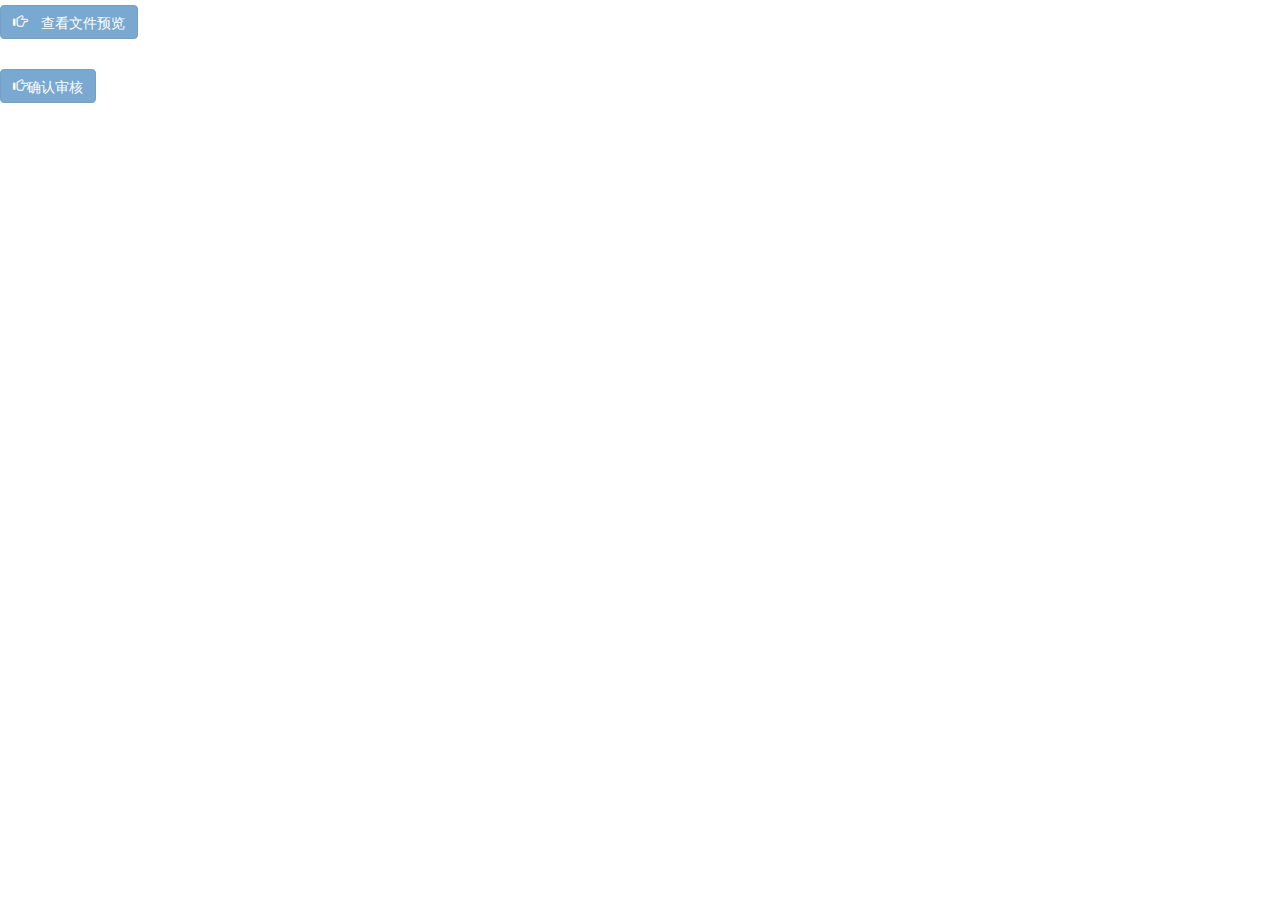
<file: src/main/webapp/a.html>
<!DOCTYPE html>  
<html lang="en">  
<head>  
	<meta charset="UTF-8">  
	<title>审核</title>  
	<link rel="stylesheet" type="text/css" href="bootstarp/css/bootstrap.min.css">
	<link rel="stylesheet" type="text/css" href="bootstarp/css/table/bootstrap-table.css">
	<link rel="stylesheet" type="text/css" href="bootstarp/css/fileInput/fileinput.min.css">
	<script type="text/javascript" src="pJS/jquery.min.js"></script>
	<script type="text/javascript" src="bootstarp/js/bootstrap.min.js"></script>
	<script type="text/javascript" src="bootstarp/js/table/bootstrap-table.js"></script>
	<script type="text/javascript" src="bootstarp/js/table/bootstrap-table-zh-CN.js"></script>
	<script type="text/javascript" src="bootstarp/js/fileInput/fileinput.js"></script>
	<script type="text/javascript" src="bootstarp/js/fileInput/zh.js"></script>
	<script type="text/javascript" src="pJS/jquery.media.js"></script>
	<script type="text/javascript" src="pJS/cookieUtil.js"></script>
	<script type="text/javascript" src="js/a.js"></script>
</head>  
<body >
  <table id="tab"></table>
  <div style="height: 5px;"></div>
  <button type="button" id="yulan" class="btn btn-primary" onclick="pdf();">
    <span class="glyphicon glyphicon-hand-right"> 查看文件预览</span>
  </button>
  <div class="pdf" id="pdf_div">  
	<iframe  id ="pdf_page"  name ="pdf_page" style="width:100%;height:500px;"  >  
	</iframe>  
  </div>
   <div style="height: 5px;"></div>
  <div id="no_div">
  	<button type="button" class="btn btn-primary" onclick="nopdf();">
    <span class="glyphicon glyphicon-hand-right"> 隐藏预览</span>
  </button>
<!--   <button type="button" class="btn btn-primary" onclick="addimg();">
    <span class="glyphicon glyphicon-hand-right"> 盖章</span>
  </button> -->
  </div>
  <div style="height: 5px;"></div>
  <h2 ><span class="label label-default" id="h2"></span></h2>
  <div style="margin-left: 5px;" id="auditbody">
  <!-- <h3>节点名称</h3>
  <span class="label label-info">审核意见</span>
  <div style="height: 5px;"></div>
  <textarea class="form-control" rows="5" name=textarea style="width: 400px;"></textarea>
  <div style="margin-top: 5px;">
	<label class="radio-inline">
		<input type="radio" name="radio1" id="optionsRadios3" value="0" > 同意
	</label>
	<label class="radio-inline">
		<input type="radio" name="radio1" id="optionsRadios4"  value="1"> 不同意
	</label>
	<label class="radio-inline">
		<input type="radio" name="radio1" id="optionsRadios5"  value="2"> 驳回
	</label>
	</div> -->
  </div>
  <div style="margin-top: 20px;">
  <button type="button" id="btn_ok" class="btn btn-primary" onclick="auditok();">
    <span class="glyphicon glyphicon-hand-right">确认审核</span>
  </button>
  </div>
  <!-- <div class="container-fluid">
    <div class="row">
      <div class=" col-md-1">
        <h4>文件名称</h4>
      </div>
      <div class="col-md-3">
      	<input type="text" class="form-control" id="name"  disabled="disabled">
      </div>
      <div class=" col-md-1">
        <h4>文件版本</h4>
      </div>
      <div class="col-md-3">
      	<input type="text" class="form-control" id="name"  disabled="disabled">
      </div>
      <div class=" col-md-1">
        <h4>所属目录</h4>
      </div>
      <div class="col-md-3">
      	<input type="text" class="form-control" id="name"  disabled="disabled">
      </div>
    </div>
  </div> -->
	<!-- <div id="toolbar">
	  <button type="button" class="btn btn-primary" onclick="upload();">
	    <span class="glyphicon glyphicon-cloud-upload">  上传文件</span>
	  </button>
	  <button type="button" class="btn btn-primary" onclick="audit();">
	    <span class="glyphicon glyphicon-hand-right">  提交审核</span>
	  </button>
	</div>
	<table id="tab"></table> -->
	<!-- <div class="pdf" >  
		<iframe  id ="pdf_page"  name ="pdf_page" style="width:100%;height:500px;margin-left: 5px;margin-right: 5px;"  >  
		</iframe>  
	</div> --> 
	<!-- 上传文件模态框 -->
	<div class="modal fade" id="uploadModal" tabindex="-1" role="dialog" aria-labelledby="myModalLabel" aria-hidden="true">
	<div class="modal-dialog">
		<div class="modal-content">
			<div class="modal-header">
				<button type="button" class="close" data-dismiss="modal" aria-hidden="true">
					&times;
				</button>
				<h4 class="modal-title" id="myModalLabel">
					<span class="glyphicon glyphicon-cloud-upload">文件上传</span>
				</h4>
			</div>
			<div class="modal-body">
				<input id="upfile" type="file" class="file" data-show-preview="false" data-language="zh" 
					data-show-Upload="false">
				<div id="file-config" style="margin-top: 15px;">
				<input type="text" class="form-control" id="version" placeholder="文件版本">
				  <div class="container-fluid">
				  <!-- <input type="text" class="form-control" id="version" placeholder="文件版本"> -->
				    <!-- <div class="row">
				       <div class=" col-sm-2">
				      	<span>文件名</span>
				      </div>
				      <div class="col-sm-4">
				      	<input type="text" class="form-control" id="fileName" >
				      </div> 
				      <div class="col-sm-2">
				      	<span>文件版本</span>
				      </div>
				      <div class="col-sm-10">
				      	<input type="text" class="form-control" id="version" placeholder="文件版本">
				      </div> 
				   </div> -->
				<!--    <div class="row">
				     <div class="col-sm-2">
				      	<span>上传目录</span>
				      </div>
				      <div class="col-sm-4">
				      	<input type="text" class="form-control" id="fileName">
				      </div>
				      <div class="col-sm-2">
				      	<span>上传时间</span>
				      </div>
				      <div class="col-sm-4">
				      	<input type="text" class="form-control" id="fileName">
				      </div>
				   </div>
				   <div class="row">
				     <div class="col-sm-2">
				      	<span>上传用户</span>
				      </div>
				      <div class="col-sm-4">
				      	<input type="text" class="form-control" id="fileName">
				      </div>
				   </div> -->
				  </div> 
				</div>
			</div>
			<div class="modal-footer">
				<button type="button" class="btn btn-default" data-dismiss="modal">关闭
				</button>
				<button type="button" class="btn btn-primary" onclick="upok();">
					提交
				</button>
			</div>
		</div>
	</div>
	</div>
</body>  

</html>
</file>
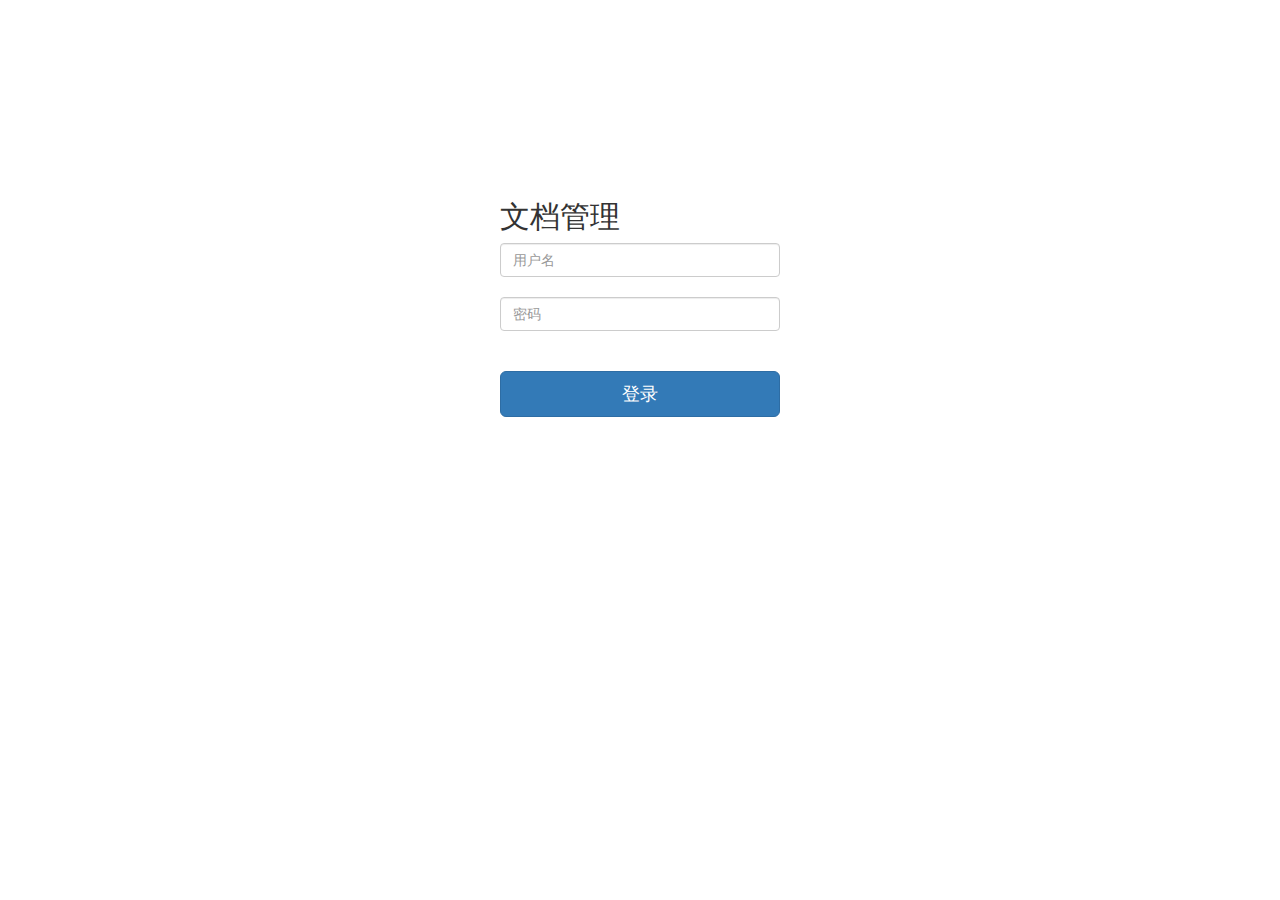
<file: src/main/webapp/login.html>
<!DOCTYPE html>
<html>
<head>
<meta charset="UTF-8">
<title>登录</title>
<link rel="stylesheet" type="text/css" href="bootstarp/css/bootstrap.min.css">
<link rel="stylesheet" type="text/css" href="bootstarp/css/table/bootstrap-table.css">
<link rel="stylesheet" type="text/css" href="bootstarp/css/treeview/bootstrap-treeview.css">
<script type="text/javascript" src="pJS/jquery.min.js"></script>
<script type="text/javascript" src="bootstarp/js/bootstrap.min.js"></script>
<script type="text/javascript" src="pJS/cookieUtil.js"></script>
<script type="text/javascript" src="pJS/encrypt.js"></script>
<script type="text/javascript" src="js/login.js"></script>
<script type="text/javascript">
	function keyevent() {
		if (event.keyCode == 13)
			login();
	}
	document.onkeydown = keyevent;
</script>
</head>
<body >
 <div  >
<form class="form-signin" role="form" style="margin-top: 200px;margin-left: 500px;margin-right: 500px;">
  	<h2 class="form-signin-heading">文档管理</h2>
  	<input id="username" type="text" class="form-control" placeholder="用户名">
  	<br/>
  	<input id="password" type="password" class="form-control" placeholder="密码">
  	<br/>
  	<br/>
  	<button class="btn btn-lg btn-primary btn-block " type="button" onclick="login();">登录</button>
  </form>
</div>
  


	
</body>
</html>
</file>
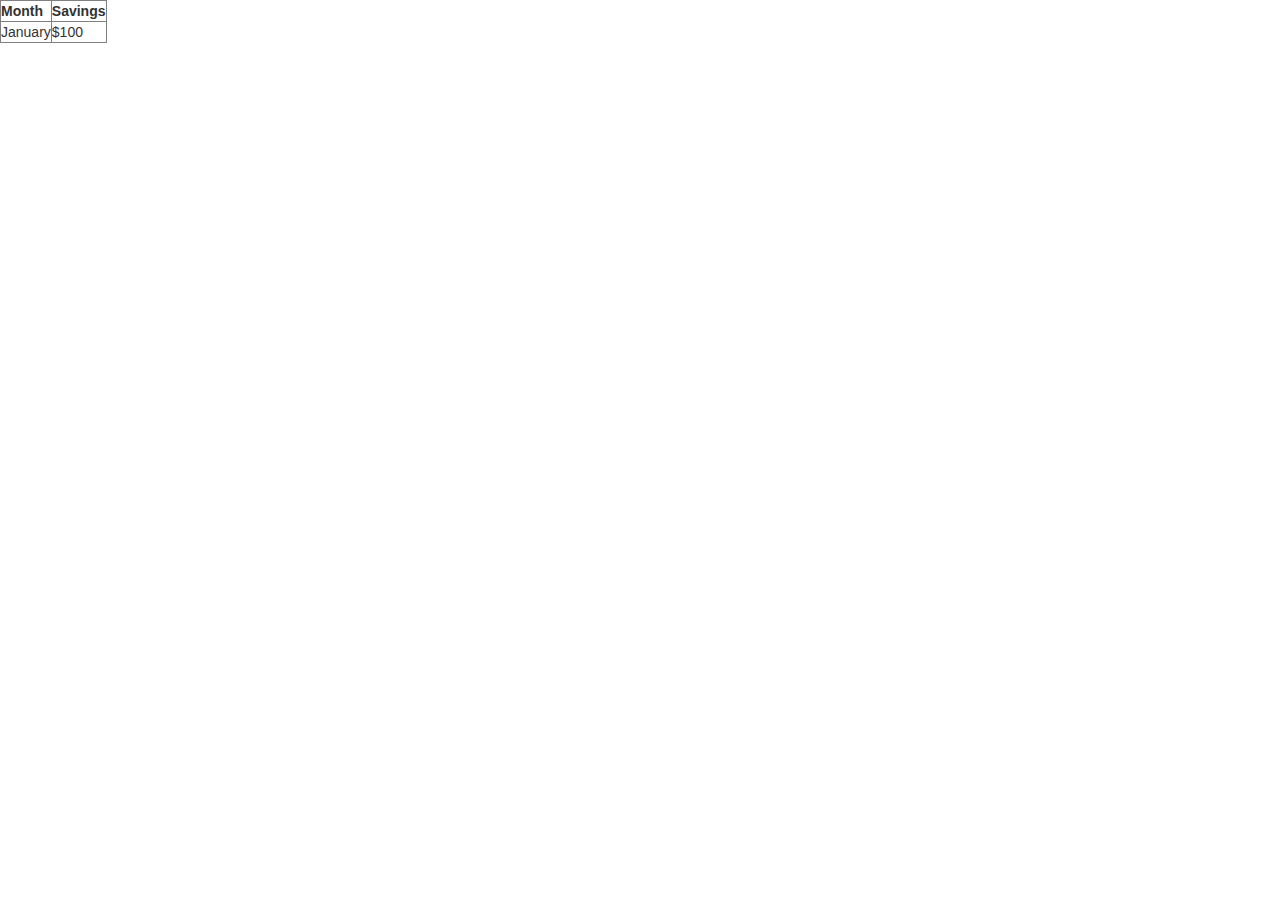
<file: src/main/webapp/text.html>
<!DOCTYPE html>  
<html lang="en">  
<head>  
	<meta charset="UTF-8">  
	<title>审核</title>  
	<link rel="stylesheet" type="text/css" href="bootstarp/css/bootstrap.min.css">
	<link rel="stylesheet" type="text/css" href="bootstarp/css/table/bootstrap-table.css">
	<link rel="stylesheet" type="text/css" href="bootstarp/css/fileInput/fileinput.min.css">
	<script type="text/javascript" src="pJS/jquery.min.js"></script>
	<script type="text/javascript" src="bootstarp/js/bootstrap.min.js"></script>
	<script type="text/javascript" src="bootstarp/js/table/bootstrap-table.js"></script>
	<script type="text/javascript" src="bootstarp/js/table/bootstrap-table-zh-CN.js"></script>
	<script type="text/javascript" src="bootstarp/js/fileInput/fileinput.js"></script>
	<script type="text/javascript" src="bootstarp/js/fileInput/zh.js"></script>
	<script type="text/javascript" src="pJS/jquery.media.js"></script>
	<script type="text/javascript" src="pJS/cookieUtil.js"></script>
	<script type="text/javascript" src="js/a.js"></script>
</head>  
<body >
	<table border="1"> <tr>
    <th>Month</th>
    <th>Savings</th>
  </tr>
  <tr>
    <td>January</td>
    <td>$100</td>
  </tr></table>
</body>  

</html>
</file>
<file: src/main/webapp/bootstarp/css/fileInput/fileinput.min.css>
/*!
 * bootstrap-fileinput v4.5.2
 * http://plugins.krajee.com/file-input
 *
 * Krajee default styling for bootstrap-fileinput.
 *
 * Author: Kartik Visweswaran
 * Copyright: 2014 - 2018, Kartik Visweswaran, Krajee.com
 *
 * Licensed under the BSD 3-Clause
 * https://github.com/kartik-v/bootstrap-fileinput/blob/master/LICENSE.md
 */.btn-file input[type=file],.file-caption-icon,.file-no-browse,.file-preview .fileinput-remove,.file-zoom-dialog .btn-navigate,.file-zoom-dialog .floating-buttons,.krajee-default .file-thumb-progress{position:absolute}.file-loading input[type=file],input[type=file].file-loading{width:0;height:0}.file-no-browse{left:50%;bottom:20%;width:1px;height:1px;font-size:0;opacity:0;border:none;background:0 0;outline:0;box-shadow:none}.file-caption-icon,.file-input-ajax-new .fileinput-remove-button,.file-input-ajax-new .fileinput-upload-button,.file-input-ajax-new .no-browse .input-group-btn,.file-input-new .close,.file-input-new .file-preview,.file-input-new .fileinput-remove-button,.file-input-new .fileinput-upload-button,.file-input-new .glyphicon-file,.file-input-new .no-browse .input-group-btn,.file-zoom-dialog .modal-header:after,.file-zoom-dialog .modal-header:before,.hide-content .kv-file-content,.kv-hidden{display:none}.btn-file,.file-caption,.file-input,.file-loading:before,.file-preview,.file-zoom-dialog .modal-dialog,.krajee-default .file-thumbnail-footer,.krajee-default.file-preview-frame{position:relative}.file-error-message pre,.file-error-message ul,.krajee-default .file-actions,.krajee-default .file-other-error{text-align:left}.file-error-message pre,.file-error-message ul{margin:0}.krajee-default .file-drag-handle,.krajee-default .file-upload-indicator{float:left;margin:5px 0 -5px;width:16px;height:16px}.krajee-default .file-thumb-progress .progress,.krajee-default .file-thumb-progress .progress-bar{height:11px;font-family:Verdana,Helvetica,sans-serif;font-size:9px}.krajee-default .file-caption-info,.krajee-default .file-size-info{display:block;white-space:nowrap;overflow:hidden;text-overflow:ellipsis;width:160px;height:15px;margin:auto}.file-zoom-content>.file-object.type-flash,.file-zoom-content>.file-object.type-image,.file-zoom-content>.file-object.type-video{max-width:100%;max-height:100%;width:auto}.file-zoom-content>.file-object.type-flash,.file-zoom-content>.file-object.type-video{height:100%}.file-zoom-content>.file-object.type-default,.file-zoom-content>.file-object.type-html,.file-zoom-content>.file-object.type-pdf,.file-zoom-content>.file-object.type-text{width:100%}.file-loading:before{content:" Loading...";display:inline-block;padding-left:20px;line-height:16px;font-size:13px;font-variant:small-caps;color:#999;background:url(../img/loading.gif) top left no-repeat}.file-object{margin:0 0 -5px;padding:0}.btn-file{overflow:hidden}.btn-file input[type=file]{top:0;left:0;min-width:100%;min-height:100%;text-align:right;opacity:0;background:none;cursor:inherit;display:block}.btn-file ::-ms-browse{font-size:10000px;width:100%;height:100%}.file-caption .file-caption-name{width:100%;margin:0;padding:0;box-shadow:none;border:none;background:0 0;outline:0}.file-caption.icon-visible .file-caption-icon{display:inline-block}.file-caption.icon-visible .file-caption-name{padding-left:15px}.file-caption-icon{left:8px}.file-error-message{color:#a94442;background-color:#f2dede;margin:5px;border:1px solid #ebccd1;border-radius:4px;padding:15px}.file-error-message pre{margin:5px 0}.file-caption-disabled{background-color:#eee;cursor:not-allowed;opacity:1}.file-preview{border-radius:5px;border:1px solid #ddd;padding:8px;width:100%;margin-bottom:5px}.file-preview .btn-xs{padding:1px 5px;font-size:12px;line-height:1.5;border-radius:3px}.file-preview .fileinput-remove{top:1px;right:1px;line-height:10px}.file-preview .clickable{cursor:pointer}.file-preview-image{font:40px Impact,Charcoal,sans-serif;color:green}.krajee-default.file-preview-frame{margin:8px;border:1px solid rgba(0,0,0,.2);box-shadow:0 0 10px 0 rgba(0,0,0,.2);padding:6px;float:left;text-align:center}.krajee-default.file-preview-frame .kv-file-content{width:213px;height:160px}.krajee-default.file-preview-frame .kv-file-content.kv-pdf-rendered{width:400px}.krajee-default.file-preview-frame[data-template=audio] .kv-file-content{width:240px;height:55px}.krajee-default.file-preview-frame .file-thumbnail-footer{height:70px}.krajee-default.file-preview-frame:not(.file-preview-error):hover{border:1px solid rgba(0,0,0,.3);box-shadow:0 0 10px 0 rgba(0,0,0,.4)}.krajee-default .file-preview-text{display:block;color:#428bca;border:1px solid #ddd;font-family:Menlo,Monaco,Consolas,"Courier New",monospace;outline:0;padding:8px;resize:none}.krajee-default .file-preview-html{border:1px solid #ddd;padding:8px;overflow:auto}.krajee-default .file-other-icon{font-size:6em}.krajee-default .file-footer-buttons{float:right}.krajee-default .file-footer-caption{display:block;text-align:center;padding-top:4px;font-size:11px;color:#777;margin-bottom:15px}.krajee-default .file-preview-error{opacity:.65;box-shadow:none}.krajee-default .file-thumb-progress{height:11px;top:37px;left:0;right:0}.krajee-default.kvsortable-ghost{background:#e1edf7;border:2px solid #a1abff}.krajee-default .file-preview-other:hover{opacity:.8}.krajee-default .file-preview-frame:not(.file-preview-error) .file-footer-caption:hover{color:#000}.kv-upload-progress .progress{height:20px;margin:10px 0;overflow:hidden}.kv-upload-progress .progress-bar{height:20px;font-family:Verdana,Helvetica,sans-serif}.file-zoom-dialog .file-other-icon{font-size:22em;font-size:50vmin}.file-zoom-dialog .modal-dialog{width:auto}.file-zoom-dialog .modal-header{display:flex;align-items:center;justify-content:space-between}.file-zoom-dialog .btn-navigate{padding:0;margin:0;background:0 0;text-decoration:none;outline:0;opacity:.7;top:45%;font-size:4em;color:#1c94c4}.file-zoom-dialog .btn-navigate:not([disabled]):hover{outline:0;box-shadow:none;opacity:.6}.file-zoom-dialog .floating-buttons{top:5px;right:10px}.file-zoom-dialog .btn-navigate[disabled]{opacity:.3}.file-zoom-dialog .btn-prev{left:1px}.file-zoom-dialog .btn-next{right:1px}.file-zoom-dialog .kv-zoom-title{font-weight:300;color:#999;max-width:50%;overflow:hidden;white-space:nowrap;text-overflow:ellipsis}.file-input-ajax-new .no-browse .form-control,.file-input-new .no-browse .form-control{border-top-right-radius:4px;border-bottom-right-radius:4px}.file-caption-main{width:100%}.file-thumb-loading{background:url(../img/loading.gif) center center no-repeat content-box!important}.file-drop-zone{border:1px dashed #aaa;border-radius:4px;height:100%;text-align:center;vertical-align:middle;margin:12px 15px 12px 12px;padding:5px}.file-drop-zone.clickable:hover{border:2px dashed #999}.file-drop-zone.clickable:focus{border:2px solid #5acde2}.file-drop-zone .file-preview-thumbnails{cursor:default}.file-drop-zone-title{color:#aaa;font-size:1.6em;padding:85px 10px;cursor:default}.file-highlighted{border:2px dashed #999!important;background-color:#eee}.file-uploading{background:url(../img/loading-sm.gif) center bottom 10px no-repeat;opacity:.65}.file-zoom-fullscreen .modal-dialog{min-width:100%;margin:0}.file-zoom-fullscreen .modal-content{border-radius:0;box-shadow:none;min-height:100vh}.file-zoom-fullscreen .modal-body{overflow-y:auto}.floating-buttons{z-index:3000}.floating-buttons .btn-kv{margin-left:3px;z-index:3000}.file-zoom-content{height:480px;text-align:center}.file-zoom-content .file-preview-image,.file-zoom-content .file-preview-video{max-height:100%}.file-zoom-content>.file-object.type-image{height:auto;min-height:inherit}.file-zoom-content>.file-object.type-audio{width:auto;height:30px}@media (min-width:576px){.file-zoom-dialog .modal-dialog{max-width:500px}}@media (min-width:992px){.file-zoom-dialog .modal-lg{max-width:800px}}@media (max-width:767px){.file-preview-thumbnails{display:flex;justify-content:center;align-items:center;flex-direction:column}.file-zoom-dialog .modal-header{flex-direction:column}}@media (max-width:350px){.krajee-default.file-preview-frame:not([data-template=audio]) .kv-file-content{width:160px}}@media (max-width:420px){.krajee-default.file-preview-frame .kv-file-content.kv-pdf-rendered{width:100%}}.file-loading[dir=rtl]:before{background:url(../img/loading.gif) top right no-repeat;padding-left:0;padding-right:20px}.file-sortable .file-drag-handle{cursor:move;opacity:1}.file-sortable .file-drag-handle:hover{opacity:.7}.clickable .file-drop-zone-title{cursor:pointer}.kv-zoom-actions .btn-kv{margin-left:3px}.file-preview-initial.sortable-chosen{background-color:#d9edf7}
</file>
